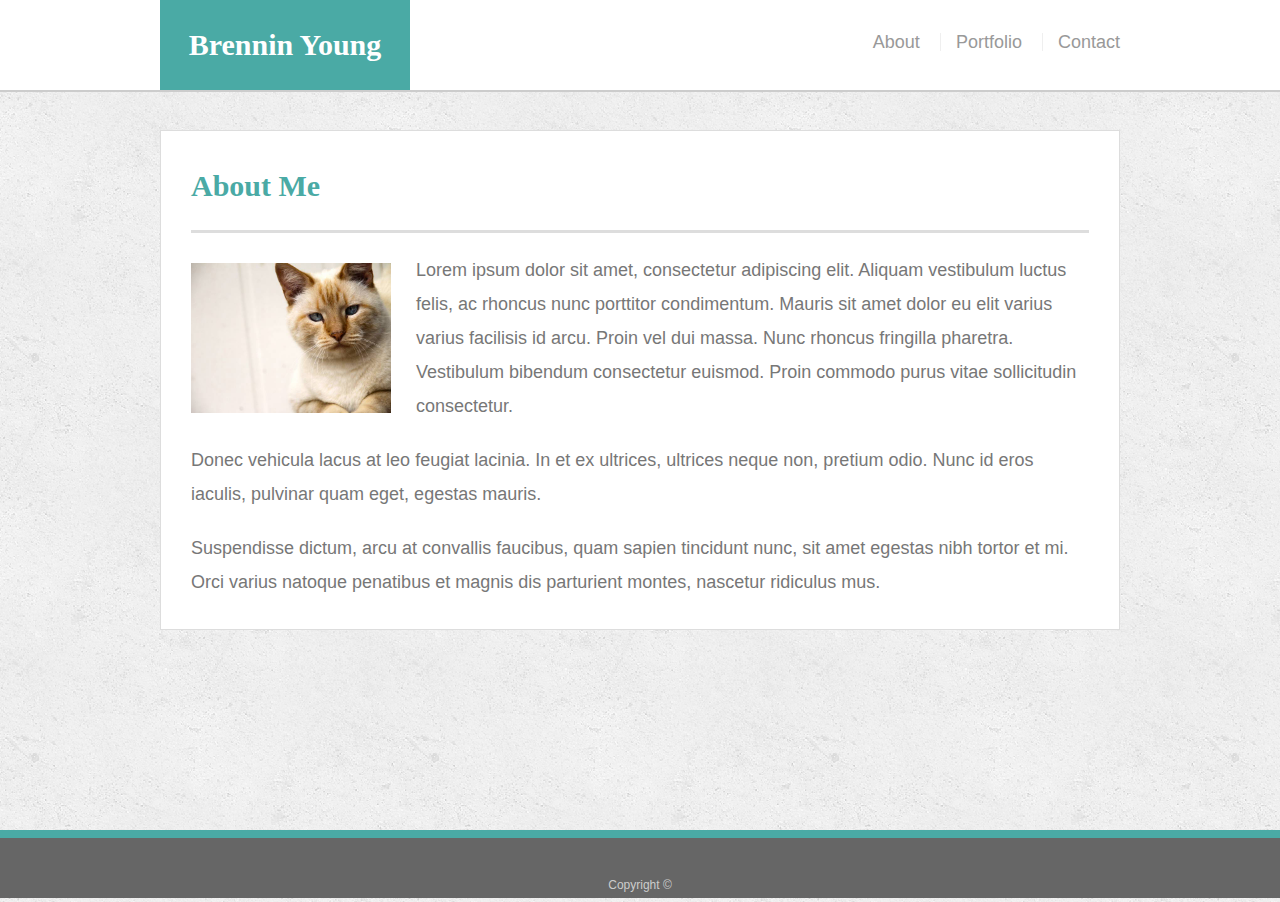
<file: index.html>
<!doctype html>
<html lang="en-us">

<head>
  <meta charset="UTF-8">
  <meta name="viewport" content="width=device-width, initial-scale=1.0">
  <title>About | Your Name</title>
  <link rel="stylesheet" type="text/css" href="Assets/css/reset.css">
  <link rel="stylesheet" type="text/css" href="Assets/css/style.css">
</head>

<body>

  <header id="masthead">
    <div class="container">
      <a href="index.html" id="logo">Brennin Young</a>
      <nav>
        <a href="index.html">About</a>
        <a href="portfolio.html">Portfolio</a>
        <a href="contact.html">Contact</a>
      </nav>
    </div>
  </header>

  <div id="main-container" class="container">
    <section class="main-section">
      <h1>About Me</h1>

      <img src="Assets/images/cat.jpg" class="auth-image" alt="Your Name">

      <p>Lorem ipsum dolor sit amet, consectetur adipiscing elit. Aliquam vestibulum luctus felis, ac rhoncus nunc porttitor condimentum. Mauris sit amet dolor eu elit varius varius facilisis id arcu. Proin vel dui massa. Nunc rhoncus fringilla pharetra. Vestibulum bibendum consectetur euismod. Proin commodo purus vitae sollicitudin consectetur.</p>

      <p>Donec vehicula lacus at leo feugiat lacinia. In et ex ultrices, ultrices neque non, pretium odio. Nunc id eros iaculis, pulvinar quam eget, egestas mauris.</p>

      <p>Suspendisse dictum, arcu at convallis faucibus, quam sapien tincidunt nunc, sit amet egestas nibh tortor et mi. Orci varius natoque penatibus et magnis dis parturient montes, nascetur ridiculus mus.</p>

    </section>

  </div>

  <footer>
    <div class="container">
      Copyright &copy; 
    </div>
  </footer>
</body>

</html>
</file>
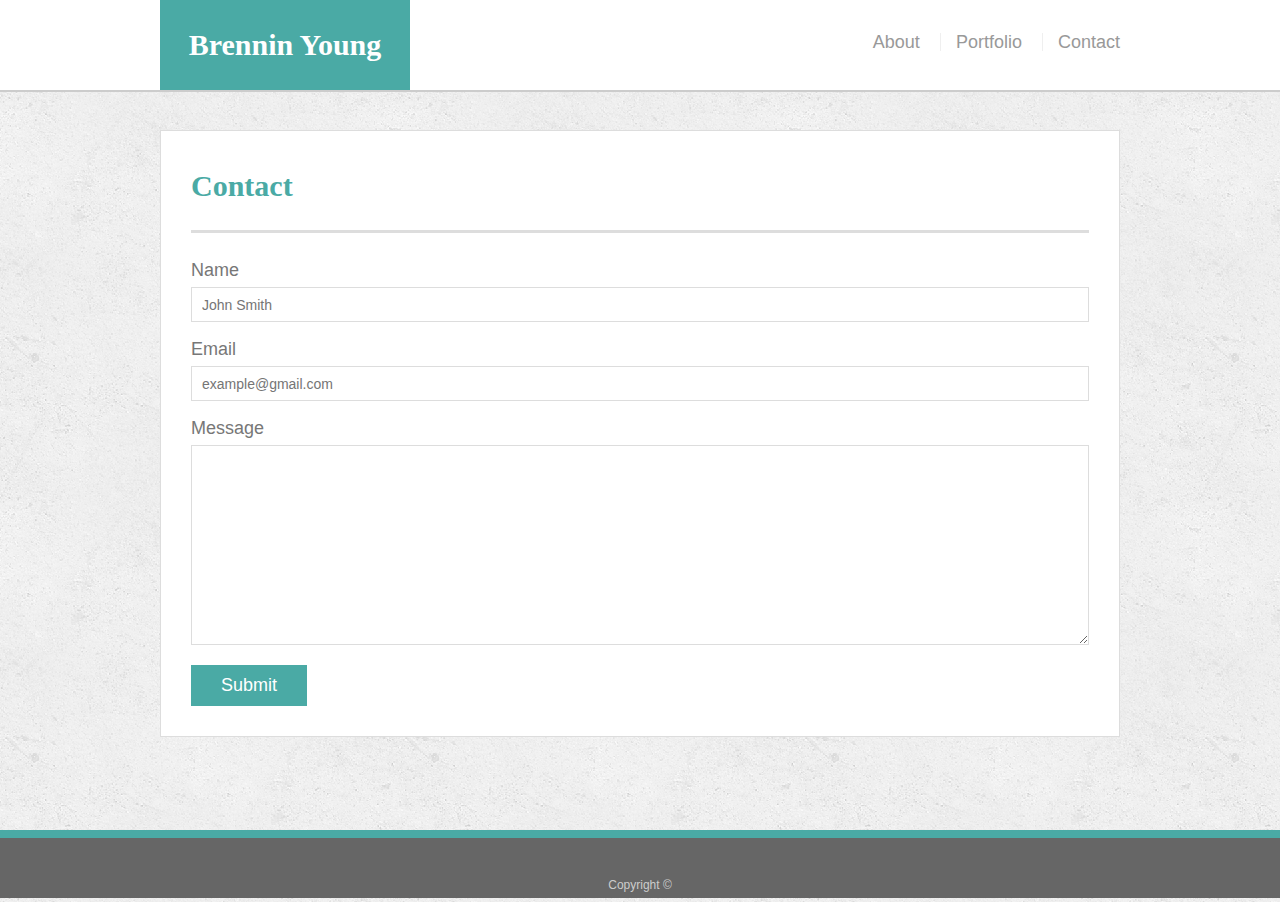
<file: contact.html>
<!doctype html>
<html lang="en-us">

<head>
  <meta charset="UTF-8">
  <meta name="viewport" content="width=device-width, initial-scale=1.0">
  <title>Contact | Your Name</title>
  <link rel="stylesheet" type="text/css" href="Assets/css/reset.css">
  <link rel="stylesheet" type="text/css" href="Assets/css/style.css">
</head>

<body>

  <header id="masthead">
    <div class="container">
      <a href="index.html" id="logo">Brennin Young</a>
      <nav>
        <a href="index.html">About</a>
        <a href="portfolio.html">Portfolio</a>
        <a href="contact.html">Contact</a>
      </nav>
    </div>
  </header>

  <div id="main-container" class="container">
    <section class="main-section">
      <h1>Contact</h1>

      <form id="contact-form">
        <ul>
          <li>
            <label for="name">Name</label>
            <input type="text" id="name" name="name" placeholder="John Smith" required="required">
          </li>
          <li>
            <label for="email">Email</label>
            <input type="email" id="email" name="email" placeholder="example@gmail.com" required="required">
          </li>
          <li>
            <label for="message">Message</label>
            <textarea id="message" name="message" required="required"></textarea>
          </li>
        </ul>
        <input type="submit">
      </form>

    </section>

  </div>

  <footer>
    <div class="container">
      Copyright &copy; 
    </div>
  </footer>
</body>

</html>
</file>
<file: Assets/css/style.css>
body {
  font-family: Arial, "Helvetica Neue", Helvetica, sans-serif;
  font-size: 18px;
  line-height: 34px;
  color: #777;
  background: url("../images/concrete_seamless.png");
}

* {
  box-sizing: border-box;
}

/* general */

.container {
  width: 100%;
  max-width: 960px;
  margin: 0 auto;
  clear: both;
}

h1,
h2,
h3,
p {
  margin-bottom: 20px;
}

p:last-child {
  margin-bottom: 0;
}

h1,
h2,
h3 {
  font-family: Georgia, Times, "Times New Roman", serif;
  font-weight: 700;
  color: #4aaaa5;
}

h1 {
  padding-bottom: 20px;
  font-size: 30px;
  line-height: 49px;
  border-bottom: 3px solid #ddd;
}

h2,
h3 {
  font-size: 22px;
}

/* header */

#masthead {
  position: fixed;
  z-index: 99;
  width: 100%;
  margin: 0 0 30px;
  overflow: auto;
  color: #fff;
  background: #fff;
  border-bottom: 2px solid #ccc;
}

#logo {
  float: left;
  width: 250px;
  height: 90px;
  font-family: Georgia, Times, "Times New Roman", serif;
  font-size: 30px;
  font-weight: 700;
  line-height: 90px;
  color: #fff;
  text-align: center;
  text-decoration: none;
  background: #4aaaa5;
}

nav {
  float: right;
  margin-top: 25px;
}

nav a {
  display: inline-block;
  padding-left: 15px;
  margin-left: 15px;
  line-height: 18px;
  color: #999;
  text-decoration: none;
  border-left: 1px solid #efefef;
}

nav a:first-child {
  border-left: 0 none;
}

/* footer */

footer {
  padding: 30px 0;
  clear: both;
  font-size: 12px;
  color: #fff;
  color: #ccc;
  text-align: center;
  background: #666;
  border-top: 8px solid #4aaaa5;
  height: 50px;
}

h3, h2 {
  padding-bottom: 20px;
  margin-bottom: 15px;
  line-height: 22px;
  border-bottom: 2px solid #eee;
}

/* main */

#main-container {
  padding-top: 130px;
  min-height: calc(100vh - 70px);
}

.main-section {
  float: left;
  width: 100%;
  max-width: 960px;
  padding: 30px;
  margin: 0 0 40px;
  background: #fff;
  border: 1px solid #ddd;
}

/* portfolio page */

.work {
  position: relative;
  float: left;
  width: 274px;
  margin: 20px 0 25px;
  overflow: auto;
}

.work:nth-child(even) {
  margin-right: 40px;
}

.work img {
  width: 100%;
  border: 0 none;
  opacity: 0.8;
}

.work h3 {
  position: absolute;
  bottom: 20px;
  width: 100%;
  padding: 15px;
  margin-bottom: 0;
  font-weight: 300;
  line-height: 30px;
  color: #fff;
  text-align: center;
  background: #4aaaa5a4;
  border-bottom: 0;
}

.auth-image {
  float: left;
  width: 200px;
  height: auto;
  margin-top: 10px;
  margin-right: 25px;
}

/* contact page */

#contact-form ul {
  margin-bottom: 20px;
}

#contact-form li {
  margin-bottom: 10px;
}

label,
input[type=text],
input[type=email],
textarea {
  display: block;
  width: 100%;
}

input[type=text],
input[type=email],
textarea {
  height: 35px;
  padding: 0 10px;
  font-size: 14px;
  border: 1px solid #ddd;
}

textarea {
  height: 200px;
}

input[type=submit] {
  padding: 10px 30px;
  font-size: 18px;
  color: #fff;
  cursor: pointer;
  background: #4aaaa5;
  border: 0 none;
}


@media screen and (min-width: 769) and (max-width: 980px) {
 
  .container {
      width: 980px;
  }
}

@media screen and (min-width: 641) and (max-width: 768px) {
  
   .container {
      width: 768px;
  }
}

@media screen and (max-width: 640px) {

  .container {
      width: 100%;
  }
  nav {
    float: left;
    padding-left: 160px;
    padding-bottom: 20px;
    width: 100%;
  }
  #logo {
    position: static;
    width: 100%;
  }
}

@media screen and (min-width: 500px) and (max-width: 620px) {

  .container {
      width: 100%;
  }
  nav {
    float: left;
    padding-left: 90px;
    padding-bottom: 20px;
    width: 100%;
  }
  #logo {
    position: static;
    width: 100%;
  }
}
</file>
